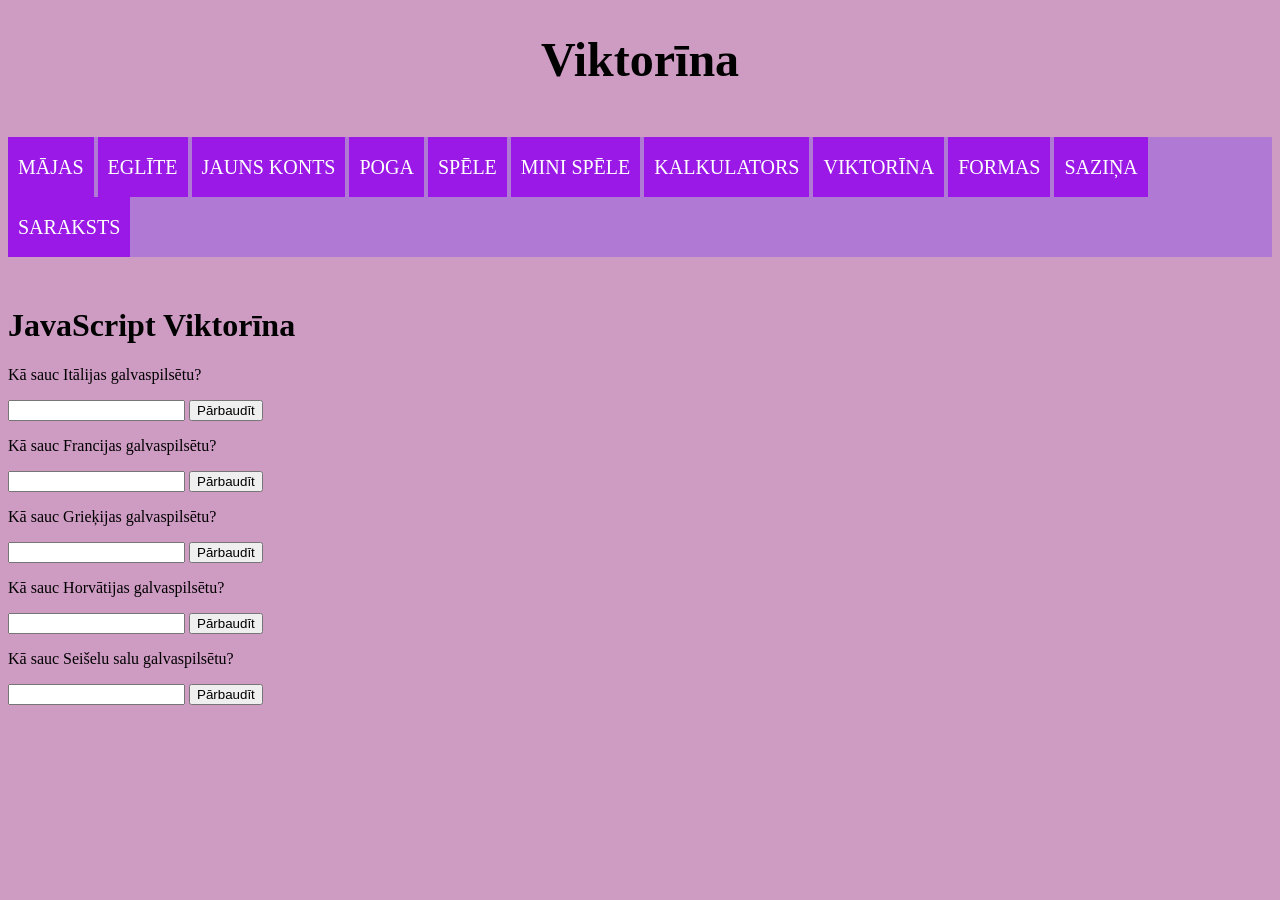
<file: 25.03.2025.html>
<!DOCTYPE html>
<html lang="lv">
<head>
    <meta charset="UTF-8">
    <title>Interaktīva Viktorīna</title>

   
    <link rel="stylesheet" href="Index.html">
    <link rel="stylesheet" href="style.css">
</head>


<body style="background-color: rgb(206, 155, 195);">


<h1 style="text-align: center; font-size:300%; color: rgb(0, 0, 0);">Viktorīna</h1>


<div id="container">
    <nav>
        <ul>
            <li><a href="Index.html">MĀJAS</a></li>
            <ul>
                <li><a href="#">Jūnijā</a></li>
                <li><a href="#">Jūlijā</a></li>
                <li><a href="#">Augustā</a>
                    <ul>
                        <li><a href="#">Atmiņas</a></li>
                        <li><a href="#">Bildes</a></li>
                        <ul>
                            <li><a href="#">Ģimene</a></li>
                            <li><a href="#">Draugi</a></li>
                            <li><a href="#">Es</a></li>
                        </ul>
                    </ul>
                </li>
            </ul>
            <!-- Pārējie izvēlnes elementi -->
            <li><a href="Jolka2.html">EGLĪTE</a></li>
            <li><a href="Reģistracija.html">JAUNS KONTS</a></li>
            <li><a href="05.11.2024.html">POGA</a></li>
            <li><a href="SPĒLE.html">SPĒLE</a></li>
            <li><a href="SPĒLE2.html">MINI SPĒLE</a></li>
            <li><a href="Kalkulators.html">KALKULATORS</a></li>
            <li><a href="25.03.2025.html">VIKTORĪNA</a></li>
            <li><a href="Atkārtojums.html">FORMAS</a></li>
            <li><a href="Figma.html">SAZIŅA</a></li>
            <li><a href="daramodarbusaraksts.html">SARAKSTS</a></li>
        </ul>
    </nav>
</div>

<!-- Otrs virsraksts (ieteicams izmantot tikai vienu <h1>) -->
<h1>JavaScript Viktorīna</h1>

<!-- 1. Jautājums: Itālija -->
<p>Kā sauc Itālijas galvaspilsētu?</p>
<input type="text" id="answer">
<button onclick="CheckAnswer()">Pārbaudīt</button>
<p id="feedback"></p>

<!-- JavaScript funkcija, kas pārbauda atbildi uz pirmo jautājumu -->
<script>
function CheckAnswer() {
    var answer = document.getElementById("answer").value; // Iegūst lietotāja ievadi
    var feedback = document.getElementById("feedback");   // Atsauksmes paragrāfs
    if (answer.toLowerCase() === "roma") {
        feedback.innerHTML = "Pareizi!";
    } else {
        feedback.innerHTML = "Nepareizi, mēģini vēlreiz!";
    }
}
</script>

<!-- 2. Jautājums: Francija -->
<p>Kā sauc Francijas galvaspilsētu?</p>
<input type="text" id="answers">
<button onclick="CheckAnswers()">Pārbaudīt</button>
<p id="feedbacks"></p>

<!-- JavaScript funkcija otrajam jautājumam -->
<script>
function CheckAnswers() {
    var answer = document.getElementById("answers").value;
    var feedback = document.getElementById("feedbacks");
    if (answer.toLowerCase() === "parīze") {
        feedback.innerHTML = "Pareizi!";
    } else {
        feedback.innerHTML = "Nepareizi, mēģini vēlreiz!";
    }
}
</script>

<!-- 3. Jautājums: Grieķija -->
<p>Kā sauc Grieķijas galvaspilsētu?</p>
<input type="text" id="answera">
<button onclick="CheckAnswera()">Pārbaudīt</button>
<p id="feedbacka"></p>

<!-- JavaScript funkcija trešajam jautājumam -->
<script>
function CheckAnswera() {
    var answer = document.getElementById("answera").value;
    var feedback = document.getElementById("feedbacka");
    if (answer.toLowerCase() === "atēnas") {
        feedback.innerHTML = "Pareizi!";
    } else {
        feedback.innerHTML = "Nepareizi, mēģini vēlreiz!";
    }
}
</script>

<!-- 4. Jautājums: Horvātija -->
<p>Kā sauc Horvātijas galvaspilsētu?</p>
<input type="text" id="answeraas">
<button onclick="CheckAnswerii()">Pārbaudīt</button>
<p id="feedbackaii"></p>

<!-- JavaScript funkcija ceturtajam jautājumam -->
<script>
function CheckAnswerii() {
    var answer = document.getElementById("answeraas").value;
    var feedback = document.getElementById("feedbackaii");
    if (answer.toLowerCase() === "zagreba") {
        feedback.innerHTML = "Pareizi!";
    } else {
        feedback.innerHTML = "Nepareizi, mēģini vēlreiz!";
    }
}
</script>

<!-- 5. Jautājums: Seišelu salas -->
<p>Kā sauc Seišelu salu galvaspilsētu?</p>
<input type="text" id="answeraass">
<button onclick="CheckAnsweriii()">Pārbaudīt</button>
<p id="feedbackaiii"></p>

<!-- JavaScript funkcija piektajam jautājumam -->
<script>
function CheckAnsweriii() {
    var answer = document.getElementById("answeraass").value;
    var feedback = document.getElementById("feedbackaiii");
    if (answer.toLowerCase() === "viktorija") {
        feedback.innerHTML = "Pareizi!";
    } else {
        feedback.innerHTML = "Nepareizi, mēģini vēlreiz!";
    }
}
</script>

</body>
</html>
</file>
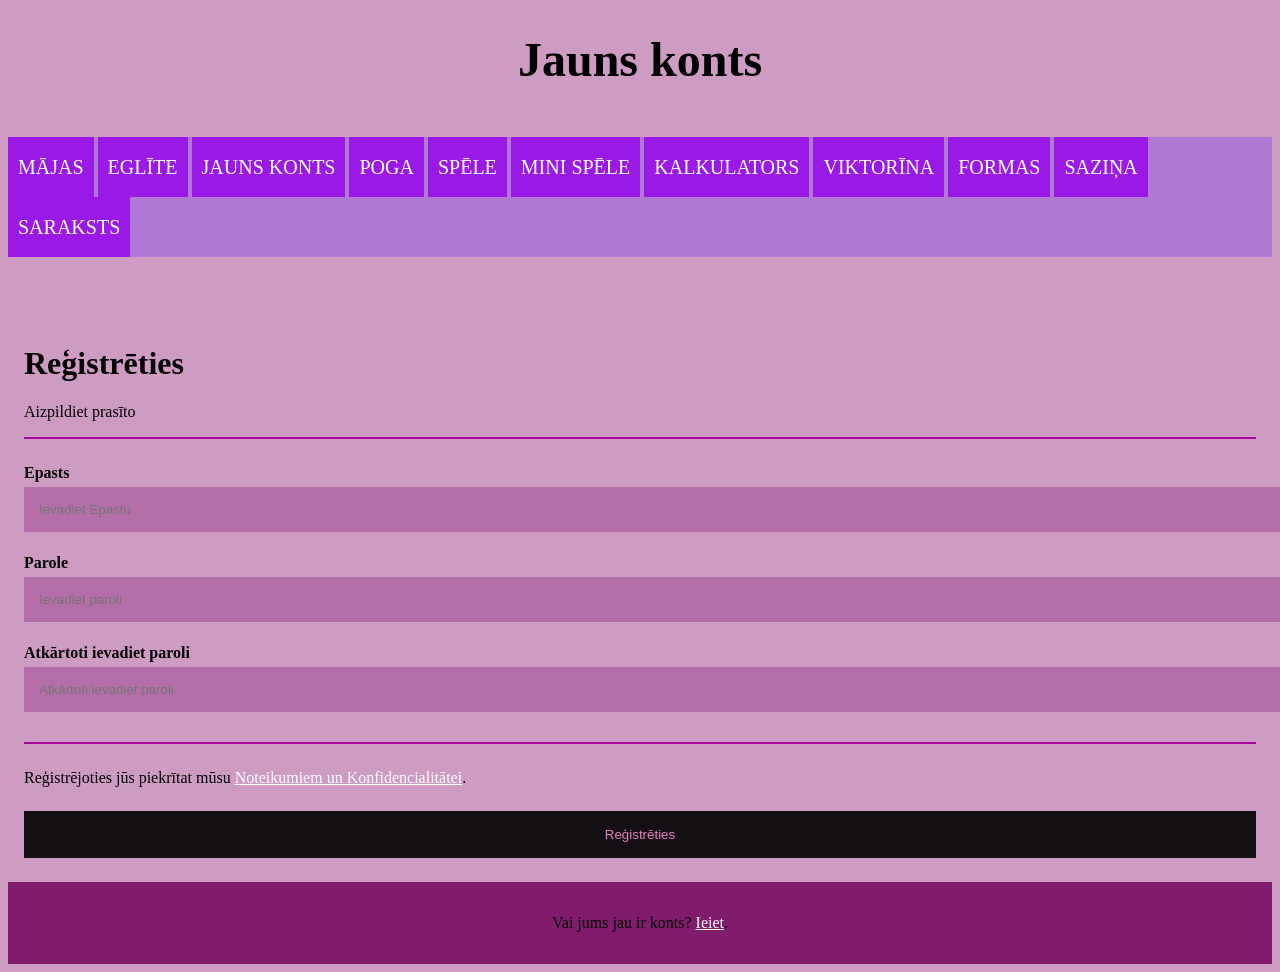
<file: Reģistracija.html>
<!DOCTYPE html> 
<html lang="en"> 
<head>
    <meta charset="UTF-8"> <!-- Iestata rakstzīmju kodējumu -->
    <meta name="viewport" content="width=device-width, initial-scale=1.0"> <!-- Responsīvs dizains -->
    <title>Document</title> <!-- Lapas nosaukums cilnē -->
    <!-- Pievieno ārējās stila lapas -->
    <link rel="stylesheet" href="registracija.css">
    <link rel="stylesheet" href="style.css">
</head>

<body style="background-color: rgb(206, 155, 195);"> <!-- Lapas fona krāsa -->

<h1 style="text-align: center; font-size:  300%;">Jauns konts</h1> <!-- Virsraksts centrā -->

<!-- Navigācijas izvēlne -->
<div id="container">
    <nav>
        <ul>
            <li><a href="Index.html">MĀJAS</a></li>
            <!-- Apakšizvēlne par vasarām -->
            <ul>
                <li><a href="#">Vasara 2024</a></li>
                <li><a href="#">Vasara 2023</a></li>
                <li><a href="#">Vasara 2022</a></li>
            </ul>
        </li>

        <!-- Apakšizvēlne par mēnešiem -->
        <ul>
            <li><a href="#">Jūnijā</a></li>
            <li><a href="#">Jūlijā</a></li>
            <li><a href="#">Augustā</a>
                <!-- Otrā līmeņa izvēlne -->
                <ul>
                    <li><a href="#">Atmiņas</a></li>
                    <li><a href="#">Bildes</a></li>
                    <!-- Trešā līmeņa izvēlne -->
                    <ul>
                        <li><a href="#">Ģimene</a></li>
                        <li><a href="#">Draugi</a></li>
                        <li><a href="#">Es</a></li>
                    </ul>
                </li>
            </ul>
        </ul>
        <!-- Galvenās izvēlnes saites -->
        <li><a href="Jolka.html">EGLĪTE</a></li>
        <li><a href="Reģistracija.html">JAUNS KONTS</a></li>
        <li><a href="05.11.2024.html">POGA</a></li>
        <li><a href="SPĒLE.html">SPĒLE</a></li>
        <li><a href="SPĒLE2.html">MINI SPĒLE</a></li>
        <li><a href="Kalkulators.html">KALKULATORS</a></li>
        <li><a href="25.03.2025.html">VIKTORĪNA</a></li>
        <li><a href="Atkārtojums.html">FORMAS</a></li>
        <li><a href="Figma.html">SAZIŅA</a></li>
        <li><a href="daramodarbusaraksts.html">SARAKSTS</a></li>
        </ul>
    </nav>
</div> 

<!-- Reģistrācijas forma -->
<form action="action_page.php"> <!-- Norāda, uz kuru lapu tiks nosūtīti dati -->
    <div class="container">
        <h1>Reģistrēties</h1> <!-- Virsraksts -->
        <p>Aizpildiet prasīto</p>
        <hr>

        <!-- Ievades lauks e-pastam -->
        <label for="email"><b>Epasts</b></label>
        <input type="text" placeholder="Ievadiet Epastu" name="email" id="email" required>

        <!-- Ievades lauks parolei -->
        <label for="psw"><b>Parole</b></label>
        <input type="password" placeholder="Ievadiet paroli" name="psw" id="psw" required>

        <!-- Paroles atkārtota ievade -->
        <label for="psw-repeat"><b>Atkārtoti ievadiet paroli</b></label>
        <input type="password" placeholder="Atkārtoti ievadiet paroli" name="psw-repeat" id="psw-repeat" required>
        <hr>

        <!-- Paziņojums par noteikumiem -->
        <p>Reģistrējoties jūs piekrītat mūsu <a href="#">Noteikumiem un Konfidencialitātei</a>.</p>

        <!-- Poga formas iesniegšanai -->
        <button type="submit" class="registerbtn">Reģistrēties</button>
    </div>

    <!-- Saites, ja jau ir konts -->
    <div class="container signin">
        <p>Vai jums jau ir konts? <a href="#">Ieiet</a>.</p>
    </div>
</form>

</body>
</html>
</file>
<file: style.css>
/* CSS Document */

a {
	color: #FFF;
}

#container {
	margin: 0 auto;
}

nav {
	margin: 50px 0;
	background-color: #b07ad4;
}

nav ul {
	padding: 0;
  margin: 0;
	list-style: none;
	position: relative;
	}
	
nav ul li {
	display:inline-block;
	background-color: #9b19e6;
	}

nav a {
	display:block;
	padding:0 10px;	
	color:#FFF;
	font-size:20px;
	line-height: 60px;
	text-decoration:none;
}

nav a:hover { 
	background-color: #000000; 
}

/* Hide Dropdowns by Default */
nav ul ul {
	display: none;
	position: absolute; 
	top: 60px; /* the height of the main nav */
}
	
/* Display Dropdowns on Hover */
nav ul li:hover > ul {
	display:inherit;
}
	
/* Fisrt Tier Dropdown */
nav ul ul li {
	width:170px;
	float:none;
	display:list-item;
	position: relative;
}

/* Second, Third and more Tiers	*/
nav ul ul ul li {
	position: relative;
	top:-60px; 
	left:170px;
}
	
/* Change this in order to change the Dropdown symbol */
li > a:after { content:  ' +'; }
li > a:only-child:after { content: ''; }
</file>
<file: registracija.css>
/* Add padding to containers */
.container {
  padding: 16px;
}
/* Full-width input fields */
input[type=text], input[type=password] {
  width: 100%;
  padding: 15px;
  margin: 5px 0 22px 0;
  display: inline-block;
  border: none;
  background: #b46fa9;
}

input[type=text]:focus, input[type=password]:focus {
  background-color: #ff00dd;
  outline: none;
}

/* Overwrite default styles of hr */
hr {
  border: 1px solid #a8099b;
  margin-bottom: 25px;
}

/* Set a style for the submit/register button */
.registerbtn {
  background-color: #000000;
  color: rgb(233, 125, 191);
  padding: 16px 20px;
  margin: 8px 0;
  border: none;
  cursor: pointer;
  width: 100%;
  opacity: 0.9;
}

.registerbtn:hover {
  opacity:1;
}

/* Add a blue text color to links */
a {
  color: rgb(184, 94, 176);
}

/* Set a grey background color and center the text of the "sign in" section */
.signin {
  background-color: #811b6b;
  text-align: center;
}
</file>
